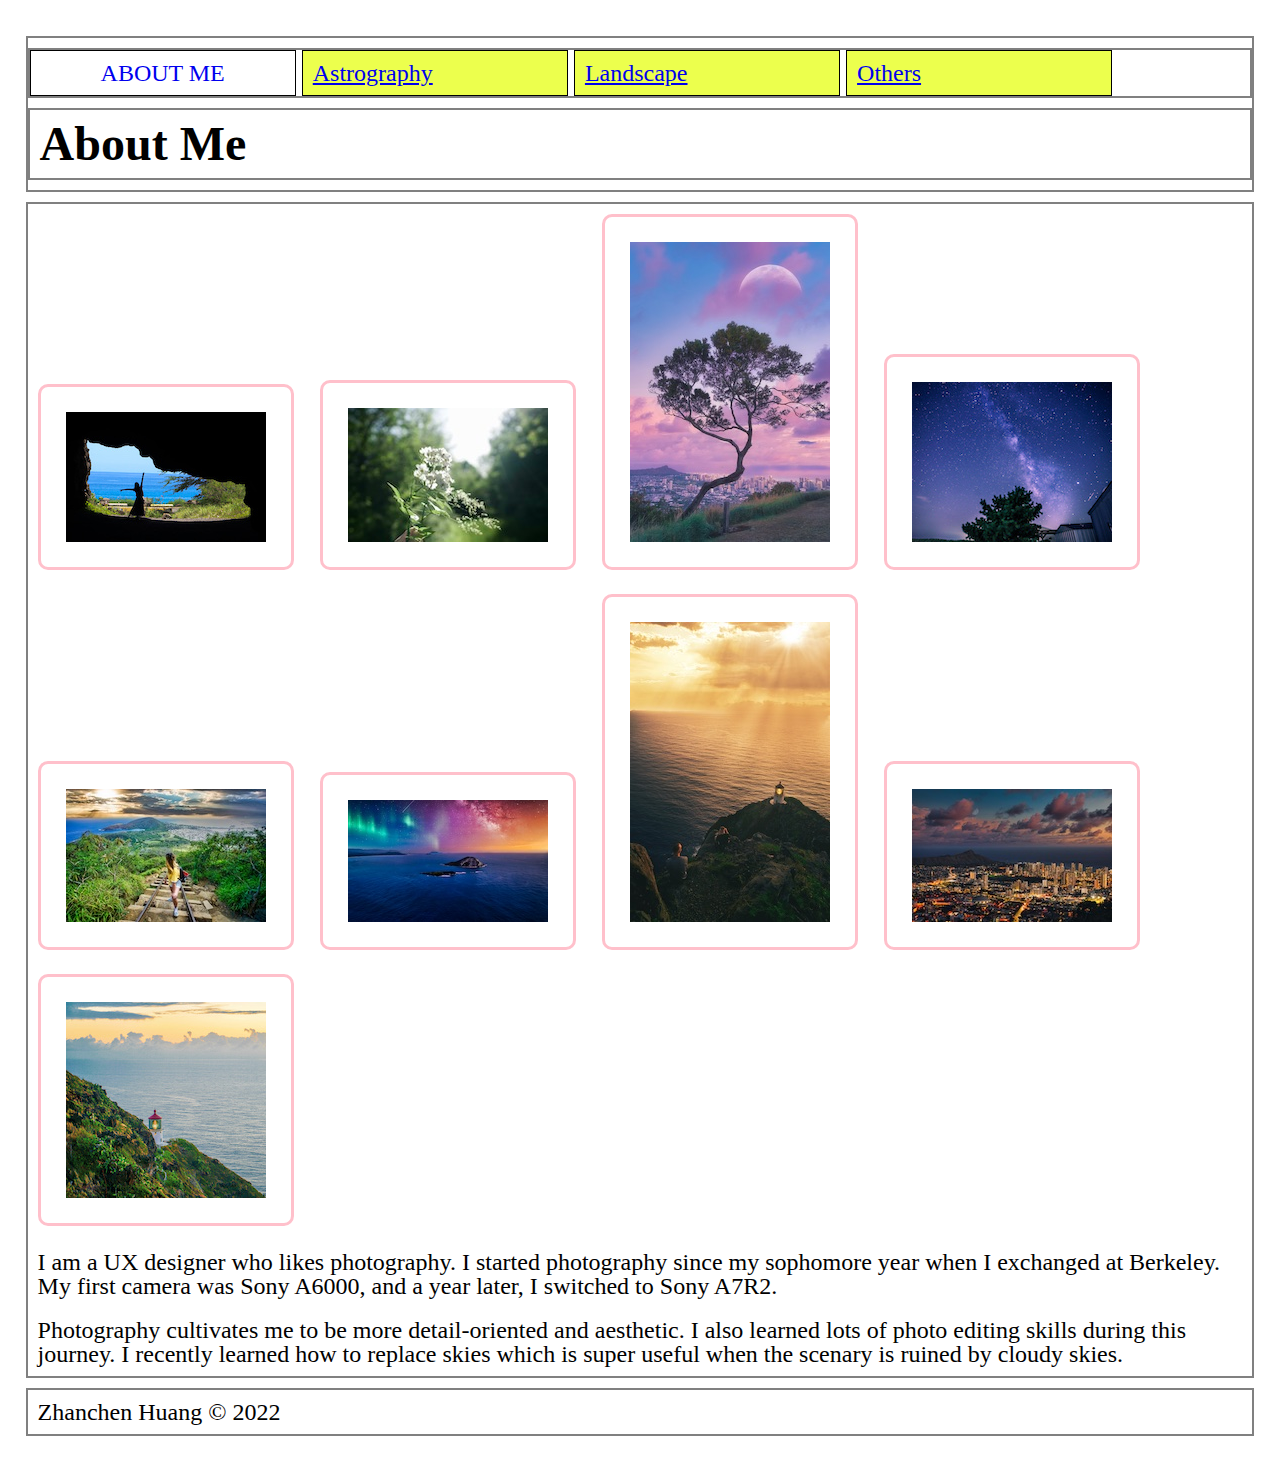
<file: index.html>
<!DOCTYPE html>
	<!-- You do not need to make any changes to this file, but
	you should still review the tags to make sure that you
	are familiar with them. -->

<html lang="en">
<!-- All of the meta data for the page belongs in the header tag -->
<head>
	<meta charset="UTF-8">
	<meta name="viewport" content="width=device-width, initial-scale=1.0">
	<!-- Link to the favicon image -->
	<link rel="icon" href="images/photo-camera.png">
	<!-- Link to the reset file -->
	<link rel="stylesheet" href="css/html5reset.css">
	<!-- Link to the stylesheet -->
	<link rel="stylesheet" href="css/style.css">
	<!-- <div id="skip"><a href="class/html-css/navigation/skip-navigation#content">Skip navigation</a></div> -->
	 <title>About Me</title>	
</head>

<!-- All of the visible code in the page belongs in the body tag -->
<body>
	<!-- Header is a sematic tag page that aids readability -->
	<header>
		<!-- Nav is a sematic tag page that aids accessibility -->
		<nav>
			<ul>
				<!-- Since I am on the index file I added class = action to the link to index. -->
				<li class="active"><a href = "index.html">About Me</a></li>
				<li><a href = "astrography.html">Astrography</a></li>
				<li><a href = "landscape.html">Landscape</a></li>
				<li><a href = "others.html">Others</a></li>
			</ul>
		</nav>
		<!-- The h1 is a semantic tag that aids accessibility -->
		<h1>About Me</h1>
	</header>

	<!-- Every page should have a main tag for accessibility -->
	<main>
		<img src = "images/cave.jpg" alt = "My mom is dancing by the entrance to the cave while I am taking a photo from a mound in the cave" width="200"/>
		<img src = "images/flower.jpg" alt = "A beautiful white flower in a park near my old university" width="200"/>
		<img src = "images/purpletree.jpeg" alt = "A purple tree grows on the top of a hill in Oahu" width="200"/>
		<img src = "images/galaxy.jpg" alt="A galaxy photo taken near an observatory near my old university" width="200"/>
		<img src = "images/hawaii.jpeg" alt = "A bird view from the top of a super fun trail in Oahu" width="200"/>
		<img src = "images/island.jpeg" alt = "A bird view of an island taken from a viewpoint on a hill in Oahu" width="200"/>
		<img src = "images/lighthouse.jpeg" alt = "We got up at 5am to see sea sunrise near this lighthouse" width="200"/>
		<img src = "images/nightview.jpeg" alt = "A night view of Honululu from the top of a hill" width="200"/>
		<img src = "images/lighthouseclose.jpg" alt = "I really like the color of this cute lighthouse" width="200"/>

		<p>I am a UX designer who likes photography. I started photography since my sophomore year when I exchanged at Berkeley. My first camera was Sony A6000, and a year later, I switched to Sony A7R2.</p>

		<!-- Make sure your anchor tags have a link (href) and a clickable component -->
		<p>Photography cultivates me to be more detail-oriented and aesthetic. I also learned lots of photo editing skills during this journey. I recently learned how to replace skies which is super useful when the scenary is ruined by cloudy skies.</p>
	</main>

	<!-- Footer is a sematic tag page that aids readability -->
	<footer>
		<p>Zhanchen Huang &copy; 2022</p>
	</footer>
</body>
</html>
</file>
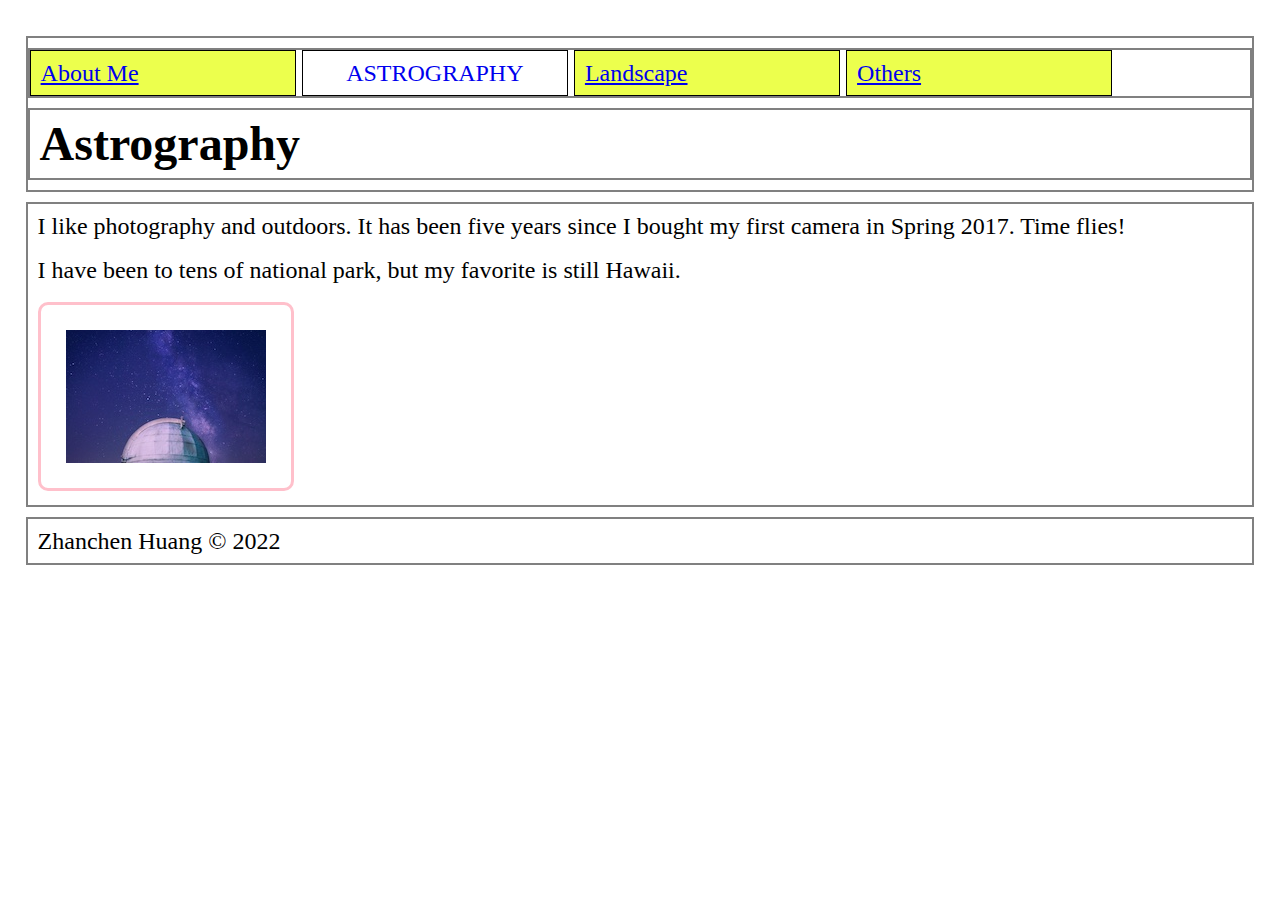
<file: astrography.html>
<!DOCTYPE html>
<html lang="en">
<head>
	<meta charset="UTF-8">
	<meta name="viewport" content="width=device-width, initial-scale=1.0">
	<link rel="icon" href="images/photo-camera.png">
	<link rel="stylesheet" href="css/html5reset.css">
	<link rel="stylesheet" href="css/style.css">
	 <title>Astrography</title>	
</head>
<body>
	<header>
	  <nav>
		<ul>
			<li><a href = "index.html">About Me</a></li>
			<li class="active"><a href = "astrography.html">Astrography</a></li>
			<li><a href = "landscape.html">Landscape</a></li>
			<li><a href = "others.html">Others</a></li>
		</ul>
	  </nav>
	   	<h1>Astrography</h1>
	</header>

	

	<main>
		<p>I like photography and outdoors. It has been five years since I bought my first camera in Spring 2017. Time flies!</p>
		<p>I have been to tens of national park, but my favorite is still Hawaii.</p>
		<img src = "images/star.jpg" alt = "An observatory and stars near my old university" width="200"/>

		<!-- <img src = "wisconsin_dells.jpg" width="25"/>
		<img src = "badlands.jpg" width="1000"/>
		<img "falling.jpg" width="25"/>
		<img src = "jewel_cave.jpg" width="1000"/> -->
	</main>
	<footer>
		<p>Zhanchen Huang &copy; 2022</p>
	</footer>
</body>
</html>


<!--
<!DOCTYPE html>
<html lang="en">
<head>
	<meta charset="UTF-8">
	<meta name="viewport" content="width=device-width, initial-scale=1.0">
	<link rel="icon" href="images/favicon.ico">
	<link rel="stylesheet" href="css/html5reset.css">
	<link rel="stylesheet" href="css/style.css">
	<title>Family Page</title>
</head>
<body>
	<header>
	  <nav>
		<ul>
			<li><a href = "index.html">About Me</a></li>
			<li class="active"><a href = "personal.html">My Family</a></li>
			<li><a href = "random.html">Random</a></li>
			<li><a href = "http://www.si.umich.edu">UMSI</a></li>
		</ul>
	</nav>

	<h1>Family</h1>
	</header>



	<main>
	<p>In 2016 I loaded my kids into the minivan and took them on a drive across the Northern midwest states.  We went to Wisconsin Dells, the Badlands, Mount Rushmore, Jewel Cave, and Custer State Park.</p>
		<img src = "images/wisconsin_dells.jpg" alt="Wiscon sin dells" width="25"/>
		<img src = "images/badlands.jpg" alt="badlands" width="1000"/>
		<img src = "images/falling.jpg" alt="Chill falling off a cliff" width="25"/>
		<img src = "images/jewel_cave.jpg" alt="jewel caves" width="1000"/>
	</main>

	<footer>
		<p>Colleen van Lent &copy; 2020</p>
	</footer>
</body>
</html>
-->
</file>
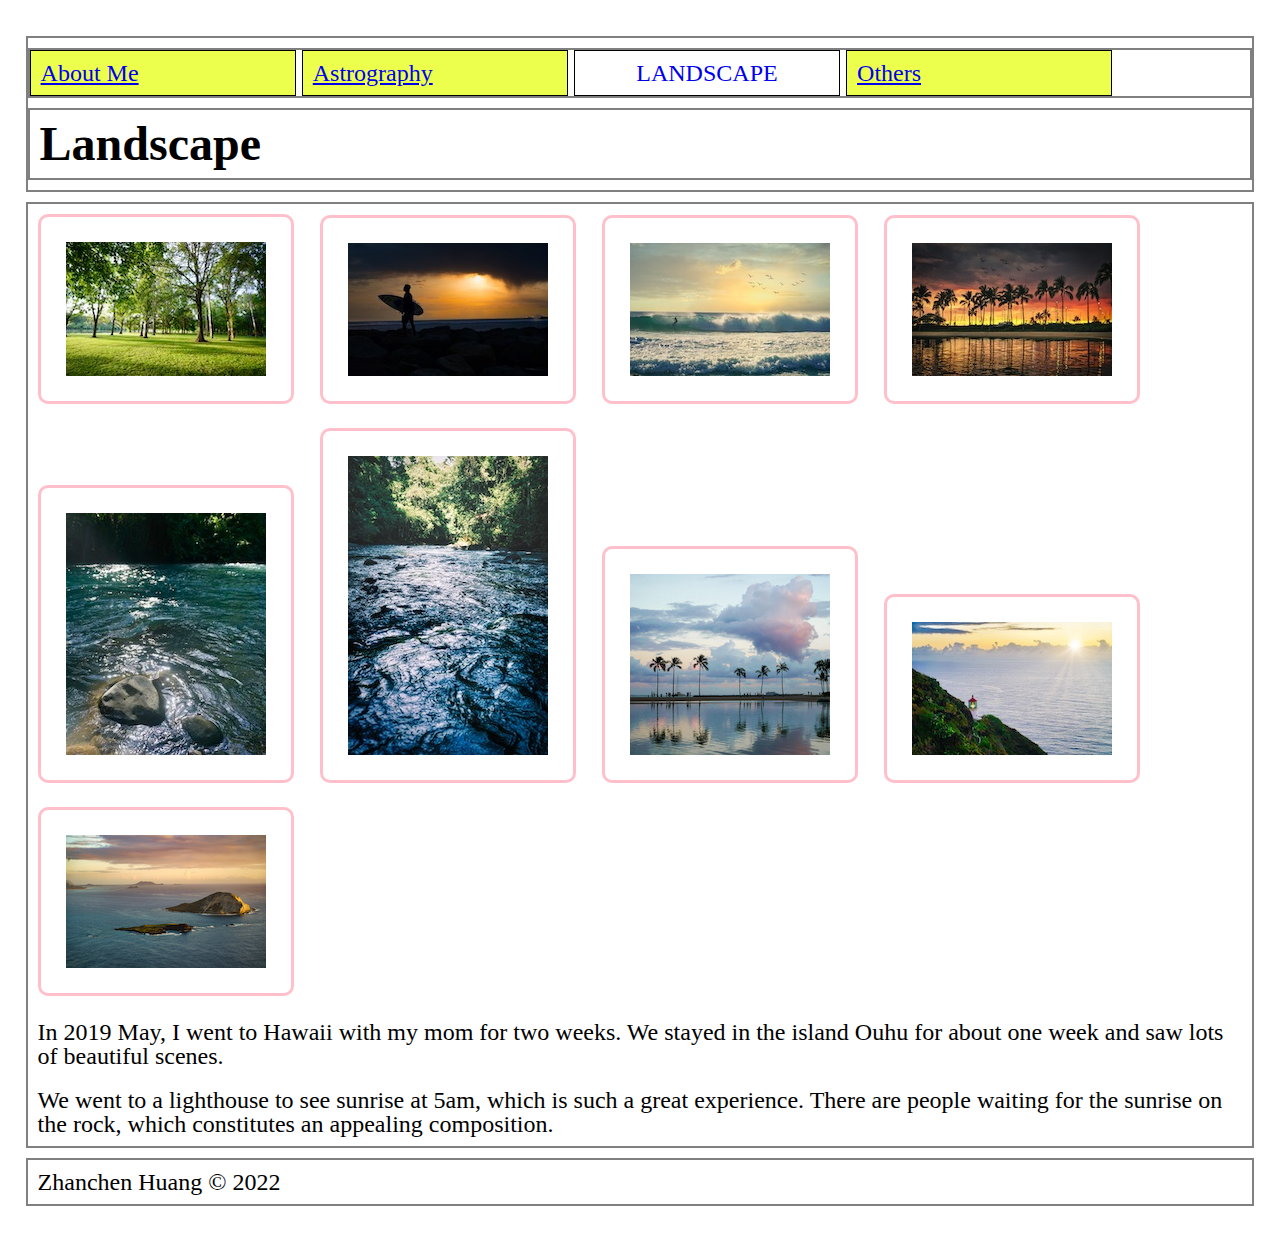
<file: landscape.html>
<!DOCTYPE html>
<html lang="en">
<head>
	<meta charset="UTF-8">
	<meta name="viewport" content="width=device-width, initial-scale=1.0">
	<link rel="icon" href="images/photo-camera.png">
	<link rel="stylesheet" href="css/html5reset.css">
	<link rel="stylesheet" href="css/style.css">
	 <title>Landscape</title>	
</head>
<body>
	<header>
	  <nav>
		<ul>
			<li><a href = "index.html">About Me</a></li>
			<li><a href = "astrography.html">Astrography</a></li>
			<li class="active"><a href = "landscape.html">Landscape</a></li>
			<li><a href = "others.html">Others</a></li>
		</ul>
	  </nav>
	   	<h1>Landscape</h1>

	</header>

	
	<main>
		<img src = "images/tree.jpg" alt = "This forest makes me feel calm and peaceful" width="200"/>
		<img src = "images/surfsunset.jpeg" alt = "A man carrying a surfing board in Oahu" width="200"/>
		<img src = "images/surfing.jpeg" alt = "A man surfing on the sea during sunset hour" width="200"/>
		<img src = "images/sunset.jpeg" alt = "Palm trees and beautiful sunset" width="200"/>
		<img src = "images/streamrock.jpg" alt = "Stream and rock in Costa Rica" width="200"/>
		<img src = "images/stream.jpeg" alt = "Stream and trees in Costa Rica" width="200"/>
		<img src = "images/skyheart.jpg" alt = "A pink cloud looking like a heart in the sky" width="200"/>
		<img src = "images/lighthouseday.jpeg" alt = "A lighthouse on the edge of Oahu island" width="200"/>
		<img src = "images/islandclose.jpg" alt = "A bird view of an island and beautiful sky on a hill in Oahu" width="200"/>

		<p>In 2019 May, I went to Hawaii with my mom for two weeks. We stayed in the island Ouhu for about one week and saw lots of beautiful scenes.</p>
		<p>We went to a lighthouse to see sunrise at 5am, which is such a great experience. There are people waiting for the sunrise on the rock, which constitutes an appealing composition.</p>
		<!-- <img src = "wisconsin_dells.jpg" width="25"/>
		<img src = "badlands.jpg" width="200"/>
		<img "falling.jpg" width="25"/>
		<img src = "jewel_cave.jpg" width="200"/> -->
	</main>
	<!-- Colleen van Lent &copy; 2020 -->
	<footer>
		<p>Zhanchen Huang &copy; 2022</p>
	</footer>
</body>
</html>


<!--
<!DOCTYPE html>
<html lang="en">
<head>
	<meta charset="UTF-8">
	<meta name="viewport" content="width=device-width, initial-scale=1.0">
	<link rel="icon" href="images/favicon.ico">
	<link rel="stylesheet" href="css/html5reset.css">
	<link rel="stylesheet" href="css/style.css">
	<title>Family Page</title>
</head>
<body>
	<header>
	  <nav>
		<ul>
			<li><a href = "index.html">About Me</a></li>
			<li class="active"><a href = "personal.html">My Family</a></li>
			<li><a href = "random.html">Random</a></li>
			<li><a href = "http://www.si.umich.edu">UMSI</a></li>
		</ul>
	</nav>

	<h1>Family</h1>
	</header>



	<main>
	<p>In 2016 I loaded my kids into the minivan and took them on a drive across the Northern midwest states.  We went to Wisconsin Dells, the Badlands, Mount Rushmore, Jewel Cave, and Custer State Park.</p>
		<img src = "images/wisconsin_dells.jpg" alt="Wiscon sin dells" width="25"/>
		<img src = "images/badlands.jpg" alt="badlands" width="200"/>
		<img src = "images/falling.jpg" alt="Chill falling off a cliff" width="25"/>
		<img src = "images/jewel_cave.jpg" alt="jewel caves" width="200"/>
	</main>

	<footer>
		<p>Colleen van Lent &copy; 2020</p>
	</footer>
</body>
</html>
-->
</file>
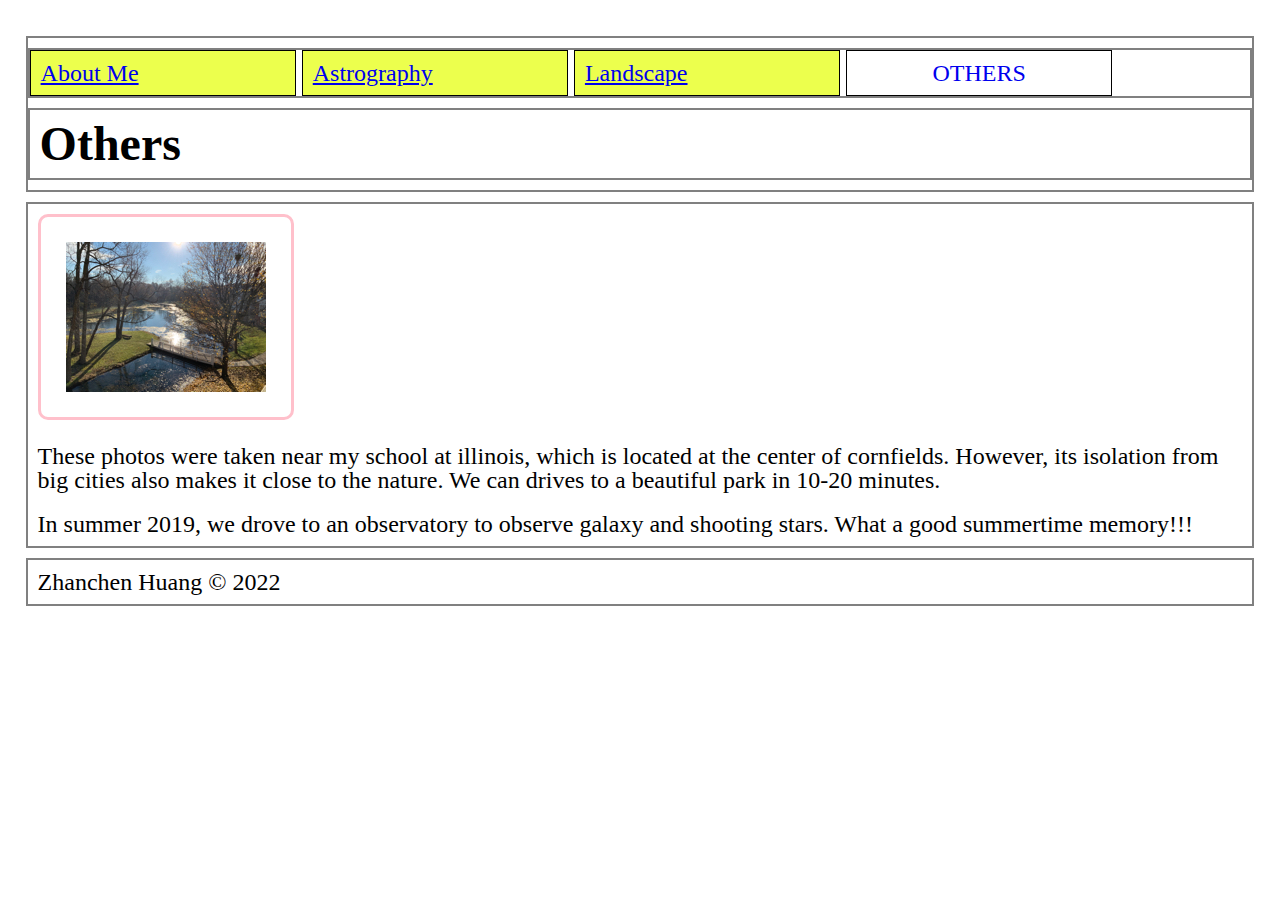
<file: others.html>
<!DOCTYPE html>
<html lang="en">
<head>
	<!--  TIP
	You will find any errors from the head section using the console. -->
	<meta charset="UTF-8">
	<meta name="viewport" content="width=device-width, initial-scale=1.0">
	<link rel="icon" href="images/photo-camera.png">
	<link rel="stylesheet" href="css/html5reset.css">
	<link rel="stylesheet" href="css/style.css">
	 <title>Others</title>	
</head>
<body>
	<header>
		<nav>
			<ul>
				<li><a href = "index.html">About Me</a></li>
				<li><a href = "astrography.html">Astrography</a></li>
				<li><a href = "landscape.html">Landscape</a></li>
				<li class="active"><a href = "others.html">Others</a></li>
			</ul>
		</nav>
		<h1>Others</h1>
	</header>



	<main>
		<img src = "images/lake.jpg" alt = "A lake view from my apartment" width="200"/>

	<p>These photos were taken near my school at illinois, which is located at the center of cornfields. However, its isolation from big cities also makes it close to the nature. We can drives to a beautiful park in 10-20 minutes.</p>

	<p>In summer 2019, we drove to an observatory to observe galaxy and shooting stars. What a good summertime memory!!!</p>
	</main>

	<footer>
		<p>Zhanchen Huang &copy; 2022</p>
	</footer>
</body>
</html>
</file>
<file: css/style.css>
/*Add padding and margin to space out the page.
Make the font larger too.*/
body{
	margin:1%;
	padding:1%;
	font-size:150%;
}

/*Make the h1 heading bigger with a bold font*/
h1{
	font-size: 2em; 
	font-weight: bold;
}


.active{
	background: white;
    text-transform: uppercase;
	text-align: center;
}

.active a{
	text-decoration: none;;
}

/*Style the images*/
img{
    height: auto;
    width:200px;
    border: 3px solid pink;
    padding: 25px;
    border-radius: 10px;
    margin: 10px;
}
img:hover {
	filter:grayscale();
	border: dashed;
}

/*Make the h2 heading match h1*/
h2{
	font-size: 2em; 
	font-weight: bold;
}

/*Improve the spacing for paragraphs AND headings*/
p, h1, h2 {
    padding: 10px;
}

/*Add borders around the main components and some
space too*/
header, nav, main, h1, footer{
	border: 2px solid grey;
	margin: 10px 0;
}


/*Change the styling for all of the list 
items in the nav section*/
nav li{
	background-color: #ECFF4D;
	padding:10px;
	width:25%;
	border:1px solid black;
	display: inline-block;
	width: 20%;
}



/*Added this so the links stay the same color*/
a:visited{color:#0000FF}
</file>
